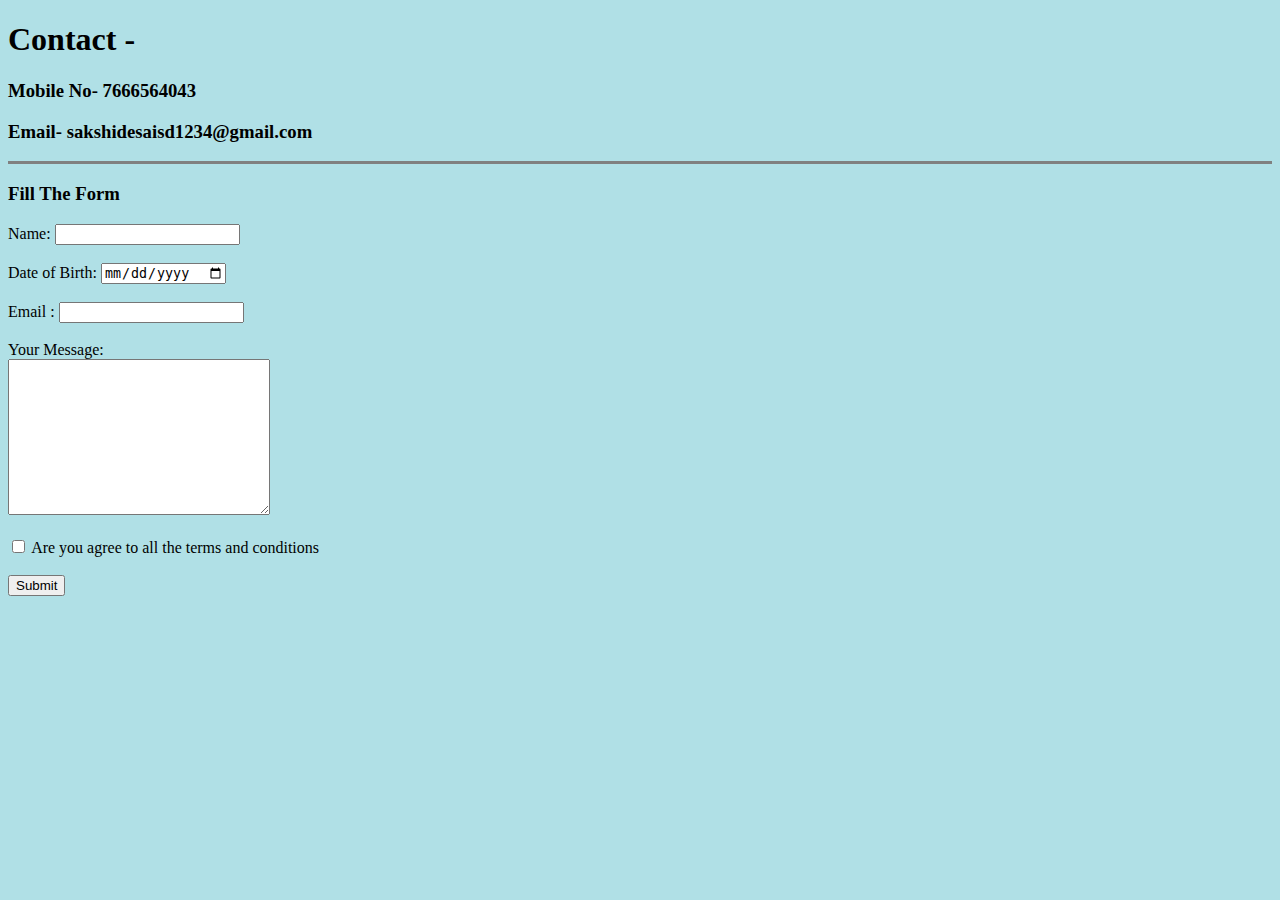
<file: contact.html>
<!DOCTYPE html>
<html lang="en">
<head>
    <meta charset="UTF-8">
    <meta http-equiv="X-UA-Compatible" content="IE=edge">
    <meta name="viewport" content="width=device-width, initial-scale=1.0">
    <title>Contact Me</title>
    
</head>
<body style="background-color: powderblue;">
    <h1>Contact - </h1>
    <h3>Mobile No- 7666564043</h3>
    <h3>Email- sakshidesaisd1234@gmail.com</h3>
    <hr size="3" noshade>
    <h3>Fill The Form</h3>
    <form action="mailto:sakshidesai145@gmail.com" method="POST" enctype="text/plain">
        <label>Name: </label>
        <input type="text" name="Name">
        <br>
        <br>
        <label for="">Date of Birth: </label>
        <input type="date" name="DoB" id="">
        <br>
        <br>
        <label for="">Email :</label>
        <input type="email" name="Mail" id="">
        <br>
        <br>
        <label for="">Your Message:</label><br>
        <textarea name="Message" id="" cols="30" rows="10"></textarea>
        <br>
        <br>
        <input type="checkbox" name="" id="">
        <label for="">Are you agree to all the terms and conditions</label>
        <br>
        <br>
        <input type="submit">
    </form>
</body>
</html>
</file>
